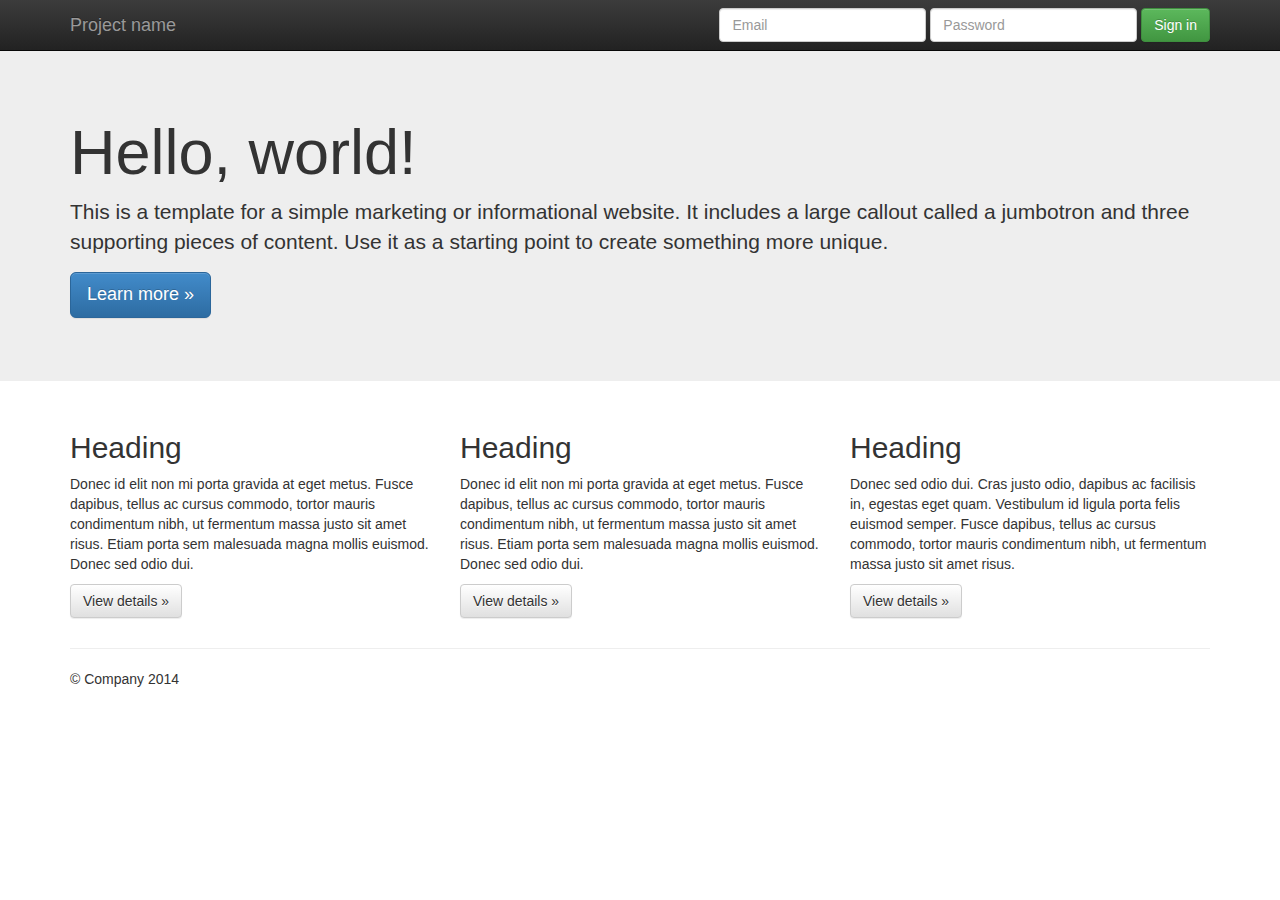
<file: index.html>
<!DOCTYPE html>
<!--[if lt IE 7]>      <html class="no-js lt-ie9 lt-ie8 lt-ie7"> <![endif]-->
<!--[if IE 7]>         <html class="no-js lt-ie9 lt-ie8"> <![endif]-->
<!--[if IE 8]>         <html class="no-js lt-ie9"> <![endif]-->
<!--[if gt IE 8]><!--> <html class="no-js"> <!--<![endif]-->
  <head>
      <meta charset="utf-8">
      <meta http-equiv="X-UA-Compatible" content="IE=edge,chrome=1">
      <title></title>
      <meta name="description" content="">
      <meta name="viewport" content="width=device-width, initial-scale=1">

      <link rel="stylesheet" href="css/bootstrap.min.css">
      <style>
          body {
              padding-top: 50px;
              padding-bottom: 20px;
          }
      </style>
      <link rel="stylesheet" href="css/bootstrap-theme.min.css">
      <link rel="stylesheet" href="css/main.css">

      <script src="js/vendor/modernizr-2.6.2-respond-1.1.0.min.js"></script>
  </head>
  <body>
      <!--[if lt IE 7]>
          <p class="browsehappy">You are using an <strong>outdated</strong> browser. Please <a href="http://browsehappy.com/">upgrade your browser</a> to improve your experience.</p>
      <![endif]-->
    <div class="navbar navbar-inverse navbar-fixed-top" role="navigation">
      <div class="container">
        <div class="navbar-header">
          <button type="button" class="navbar-toggle" data-toggle="collapse" data-target=".navbar-collapse">
            <span class="sr-only">Toggle navigation</span>
            <span class="icon-bar"></span>
            <span class="icon-bar"></span>
            <span class="icon-bar"></span>
          </button>
          <a class="navbar-brand" href="#">Project name</a>
        </div>
        <div class="navbar-collapse collapse">
          <form class="navbar-form navbar-right" role="form">
            <div class="form-group">
              <input type="text" placeholder="Email" class="form-control">
            </div>
            <div class="form-group">
              <input type="password" placeholder="Password" class="form-control">
            </div>
            <button type="submit" class="btn btn-success">Sign in</button>
          </form>
        </div><!--/.navbar-collapse -->
      </div>
    </div>

    <!-- Main jumbotron for a primary marketing message or call to action -->
    <div class="jumbotron">
      <div class="container">
        <h1>Hello, world!</h1>
        <p>This is a template for a simple marketing or informational website. It includes a large callout called a jumbotron and three supporting pieces of content. Use it as a starting point to create something more unique.</p>
        <p><a class="btn btn-primary btn-lg" role="button">Learn more &raquo;</a></p>
      </div>
    </div>

    <div class="container">
      <!-- Example row of columns -->
      <div class="row">
        <div class="col-md-4">
          <h2>Heading</h2>
          <p>Donec id elit non mi porta gravida at eget metus. Fusce dapibus, tellus ac cursus commodo, tortor mauris condimentum nibh, ut fermentum massa justo sit amet risus. Etiam porta sem malesuada magna mollis euismod. Donec sed odio dui. </p>
          <p><a class="btn btn-default" href="#" role="button">View details &raquo;</a></p>
        </div>
        <div class="col-md-4">
          <h2>Heading</h2>
          <p>Donec id elit non mi porta gravida at eget metus. Fusce dapibus, tellus ac cursus commodo, tortor mauris condimentum nibh, ut fermentum massa justo sit amet risus. Etiam porta sem malesuada magna mollis euismod. Donec sed odio dui. </p>
          <p><a class="btn btn-default" href="#" role="button">View details &raquo;</a></p>
       </div>
        <div class="col-md-4">
          <h2>Heading</h2>
          <p>Donec sed odio dui. Cras justo odio, dapibus ac facilisis in, egestas eget quam. Vestibulum id ligula porta felis euismod semper. Fusce dapibus, tellus ac cursus commodo, tortor mauris condimentum nibh, ut fermentum massa justo sit amet risus.</p>
          <p><a class="btn btn-default" href="#" role="button">View details &raquo;</a></p>
        </div>
      </div>

      <hr>

      <footer>
        <p>&copy; Company 2014</p>
      </footer>
    </div> <!-- /container -->

    <script src="js/vendor/jquery-1.11.0.min.js"></script>
    <script src="js/vendor/bootstrap.min.js"></script>
    <script src="js/main.js"></script>

  </body>
</html>
</file>
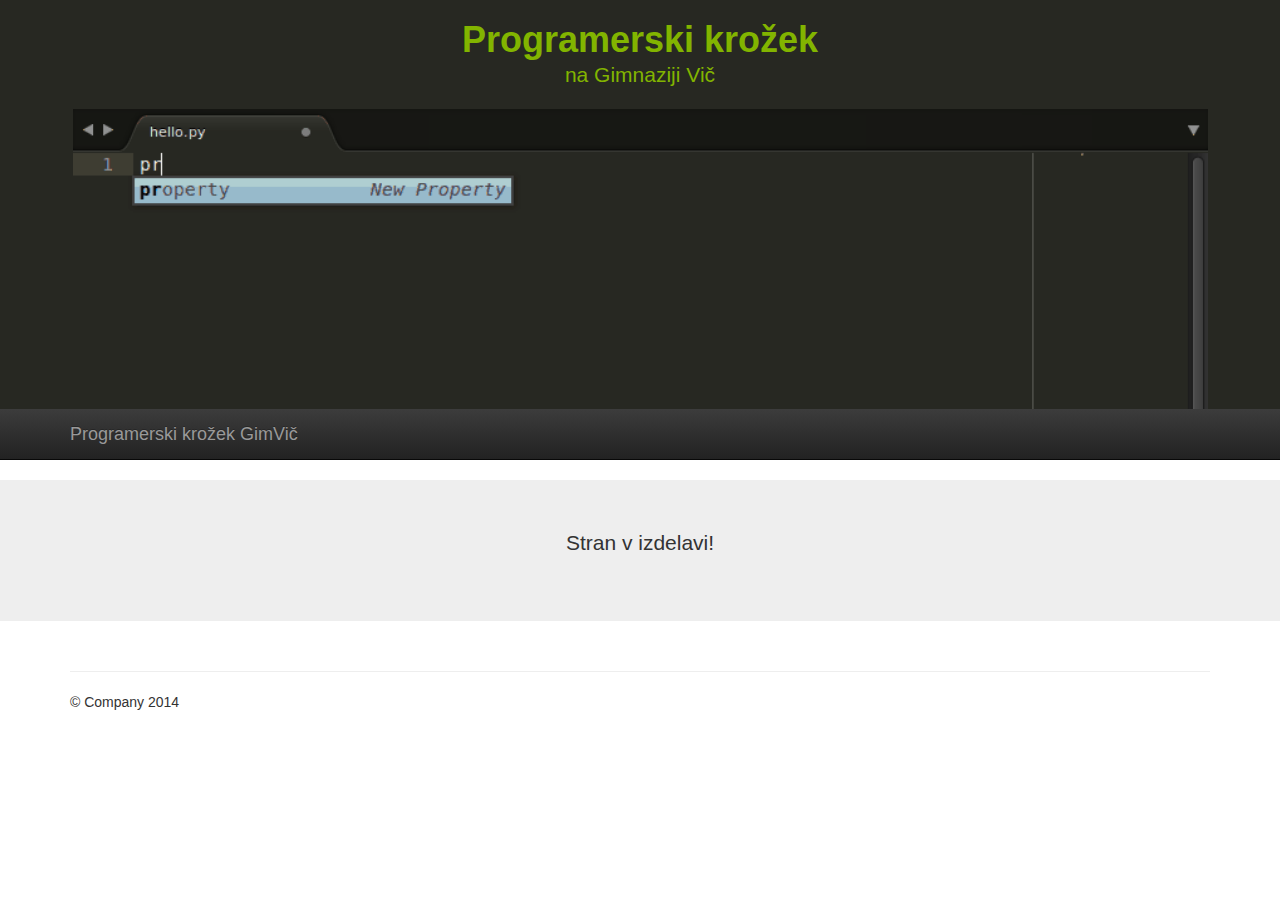
<file: index-development.html>
<!DOCTYPE html>
<!--[if lt IE 7]>      <html class="no-js lt-ie9 lt-ie8 lt-ie7"> <![endif]-->
<!--[if IE 7]>         <html class="no-js lt-ie9 lt-ie8"> <![endif]-->
<!--[if IE 8]>         <html class="no-js lt-ie9"> <![endif]-->
<!--[if gt IE 8]><!--> <html class="no-js"> <!--<![endif]-->
  <head>
      <meta charset="utf-8">
      <meta http-equiv="X-UA-Compatible" content="IE=edge,chrome=1">
      <title></title>
      <meta name="description" content="">
      <meta name="viewport" content="width=device-width, initial-scale=1">

      <link rel="stylesheet" href="css/bootstrap.min.css">
      <link rel="stylesheet" href="css/bootstrap-theme.min.css">
      <link rel="stylesheet" href="css/main.css">

      <script src="js/vendor/modernizr-2.6.2-respond-1.1.0.min.js"></script>
  </head>
  <body>
      <!--[if lt IE 7]>
          <p class="browsehappy">You are using an <strong>outdated</strong> browser. Please <a href="http://browsehappy.com/">upgrade your browser</a> to improve your experience.</p>
      <![endif]-->

    <header>
      <div class="container">
        <div class="row">
          <div class="col-sm-12">
            <h1 class="mainheading">
              <a href="#" title="Programerski krožek GimVič">Programerski krožek</a>
              <p class="lead">na Gimnaziji Vič</p>
            </h1>
          </div>
        </div>
      </div>
      <div class="row second">
      </div>

    </header>


    <nav class="navbar navbar-inverse navbar-static-top" role="navigation">
      <div class="container">
        <div class="navbar-header">
          <!-- <button type="button" class="navbar-toggle" data-toggle="collapse" data-target=".navbar-collapse">
            <span class="sr-only">Toggle navigation</span>
            <span class="icon-bar"></span>
            <span class="icon-bar"></span>
            <span class="icon-bar"></span>
          </button> -->
          <a class="navbar-brand" href="#">Programerski krožek GimVič</a>
        </div>
        <div class="navbar-collapse collapse">
        </div><!--/.navbar-collapse -->
      </div>
    </nav>

    <!-- Main jumbotron for a primary marketing message or call to action -->
    <div class="jumbotron">
      <div class="container" style="text-align: center;">
        <p>Stran v izdelavi!</p>
      </div>
    </div>

    <div class="container">
      <!-- Example row of columns -->

      <hr>

      <footer>
        <p>&copy; Company 2014</p>
      </footer>
    </div> <!-- /container -->

    <script src="js/vendor/jquery-1.11.0.min.js"></script>
    <script src="js/vendor/bootstrap.min.js"></script>
    <script src="js/main.js"></script>

  </body>
</html>
</file>
<file: css/main.css>
/* ==========================================================================
   Author's custom styles
   ========================================================================== */

header {
    background: #272822;
}

/* Custom, iPhone Retina */
@media only screen and (min-width : 320px) {
    header .second {
        height: 100px;
    }
}
/* Extra Small Devices, Phones */
@media only screen and (min-width : 480px) {
    header .second {
        height: 200px;
    }
}
/* Small Devices, Tablets */
@media only screen and (min-width : 768px) {
    header .second {
        height: 250px;
    }
}
/* Medium Devices, Desktops */
@media only screen and (min-width : 992px) {
    header .second {
        height: 300px;
    }
}

header .second {
    margin: 0;
    padding: 0;

    background: url('../img/programming.gif') no-repeat bottom center;
    -webkit-background-size: contain;
       -moz-background-size: contain;
         -o-background-size: contain;
            background-size: contain;
}

.mainheading {
    font-weight: bold;
}

header .mainheading a,
header .mainheading a:hover,
header .mainheading a:visited {
    text-decoration: none;

    color: #82b400;
}

header .mainheading {
    text-align: center;

    color: #82b400;
}

.floatleft {
    float: left;
}

.clearfix {
    clear: both;
}
</file>
